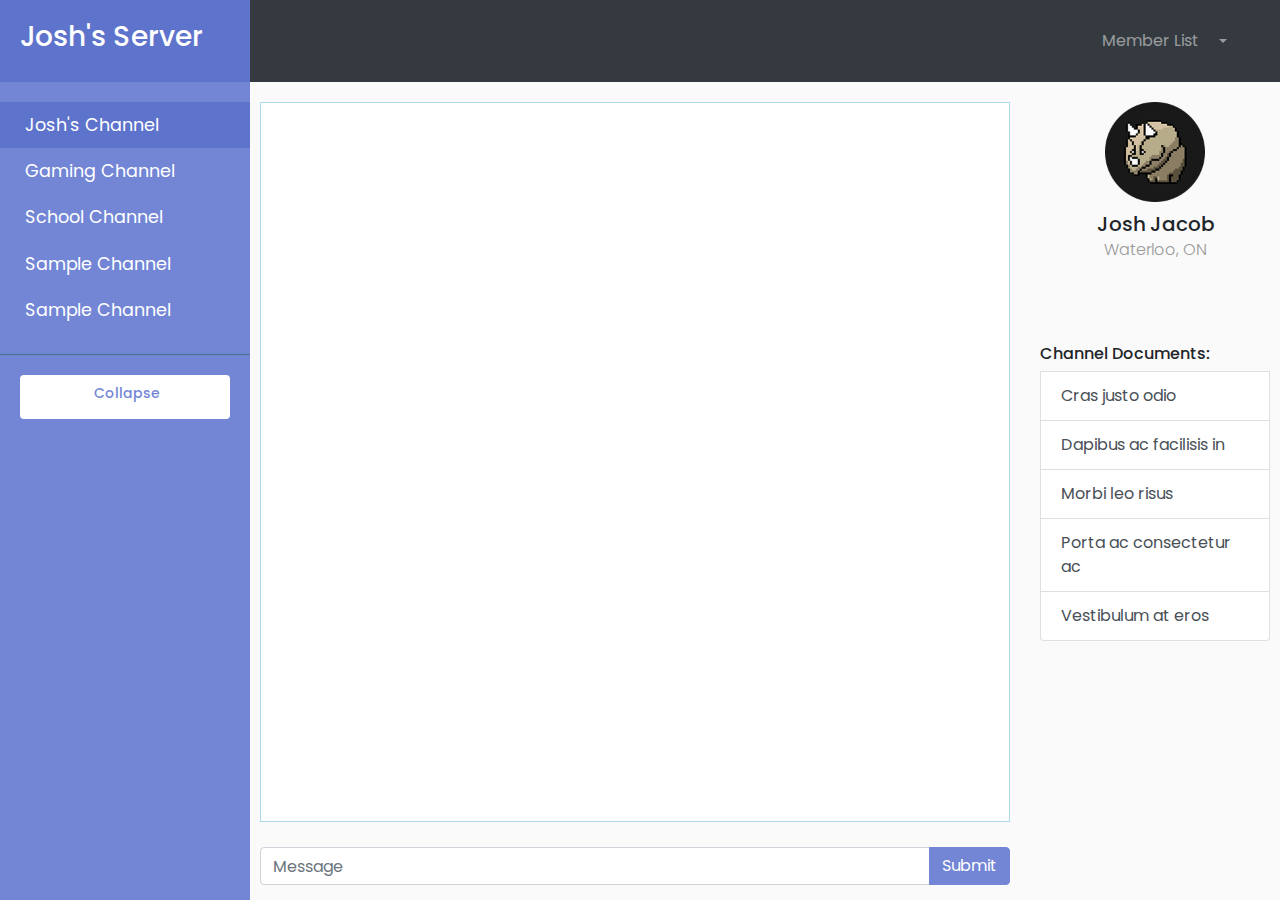
<file: CP476_Project/index.html>
<!doctype html>
<html lang="en">
<head>
	<!-- Required meta tags -->
	<meta charset="utf-8">
	<meta name="viewport" content="width=device-width, initial-scale=1, shrink-to-fit=no">

	<!-- Bootstrap CSS -->
	<link rel="stylesheet" href="https://stackpath.bootstrapcdn.com/bootstrap/4.3.1/css/bootstrap.min.css" integrity="sha384-ggOyR0iXCbMQv3Xipma34MD+dH/1fQ784/j6cY/iJTQUOhcWr7x9JvoRxT2MZw1T" crossorigin="anonymous">

	<link rel="stylesheet" href="css/style.css">

	<!-- Font Awesome JS -->
    <link rel="stylesheet" href="https://use.fontawesome.com/releases/v5.7.2/css/all.css" integrity="sha384-fnmOCqbTlWIlj8LyTjo7mOUStjsKC4pOpQbqyi7RrhN7udi9RwhKkMHpvLbHG9Sr" crossorigin="anonymous">

	<title>Chat Applicaiton</title>
</head>

<body>
	<div class="wrapper">
	    <!-- Sidebar  -->
	    <nav id="sidebar">
	        <div class="sidebar-header">
	            <h3>Josh's Server</h3>
	            <strong>JJ</strong>
	        </div>

	        <ul class="list-unstyled components">
	            <li class="active">
	                <a href="#">
	                    <i class="fas fa-bomb"></i>
	                    Josh's Channel
	                </a>
	            </li>
	            <li>
	                <a href="#">
	                    <i class="fas fa-bong"></i>
	                    Gaming Channel
	                </a>
	            </li>
	            <li>
	                <a href="#">
	                    <i class="fas fa-book-dead"></i>
	                    School Channel
	                </a>
	                
	            </li>
	            <li>
	                <a href="#">
	                    <i class="fab fa-canadian-maple-leaf"></i>
	                    Sample Channel
	                </a>
	            </li>
	            <li>
	                <a href="#">
	                    <i class="fas fa-cat"></i>
	                    Sample Channel
	                </a>
	            </li>
	        </ul>

	        <div class="expandButton" id="sidebarCollapse">
	            <h3><i class="fas fa-arrow-left"></i> Collapse</h3>
	            <strong><i class="fas fa-arrow-right"></i></strong>
	        </div>

	    </nav>

	    <!-- Page Content  -->
	    <div id="content-wrapper">

	    	<nav class="navbar navbar-expand-lg sticky-top navbar-dark bg-dark">
	            <div class="container-fluid">

	                <button class="btn btn-dark d-inline-block d-lg-none ml-auto" type="button" data-toggle="collapse" data-target="#navbarSupportedContent" aria-controls="navbarSupportedContent" aria-expanded="false" aria-label="Toggle navigation">
	                    <i class="fas fa-align-justify"></i>
	                </button>

	                <div class="collapse navbar-collapse" id="navbarSupportedContent">
	                    <ul class="nav navbar-nav ml-auto">
	                        <li class="nav-item dropdown">
								<a id="member-list" class="nav-link dropdown-toggle" data-toggle="dropdown" href="#" role="button" aria-haspopup="true" aria-expanded="false">Member List</a>
								<div class="dropdown-menu">
									<a class="dropdown-item" href="#">Admin</a>
									<div class="dropdown-divider"></div>
									<a class="dropdown-item" href="#">Moderator</a>
									<a class="dropdown-item" href="#">Moderator</a>
									<div class="dropdown-divider"></div>
									<a class="dropdown-item" href="#">Basic Memeber</a>
									<a class="dropdown-item" href="#">Basic Memeber</a>
									<a class="dropdown-item" href="#">Basic Memeber</a>
									<a class="dropdown-item" href="#">Basic Memeber</a>
									<a class="dropdown-item" href="#">Basic Memeber</a>
								</div>
							</li>	                        
	                    </ul>
	                   <!--  <a class="navbar-brand" href="#"><img src="img/blogLogo.png" width="30" height="30" class="d-inline-block align-top" alt=""></a> -->
	                </div>
	            </div>
	        </nav>

			<div class="chat-container">
				
				<div class="row" style="height:100%">
					
					<div class="col-sm-9">
						
						<div class="chatbox"></div>

						<form class="inputForm">
							<div class="input-group mb-3">
								<input type="text" class="form-control" placeholder="Message" aria-label="Message" aria-describedby="button-addon2">
								<div class="input-group-append">
									<button class="btn btn-primary" type="button" id="button-addon2">Submit</button>
								</div>
							</div>
						</form>

					</div>
					<div class="col-sm-3">
						
						<div class="docs-container">
							
							<div class="user-info">
								<div class="profile-pic">
									<img src="img/blogLogo.png" alt="">
								</div>
								<h4>Josh Jacob</h4>
								<p>Waterloo, ON</p>
								<div class="socials">
									<div class="facebook">
										<a href="#"><i class="fab fa-facebook-square fa-2x"></i></a>
									</div>
									<div class="twitter">
										<a href="#"><i class="fab fa-twitter-square fa-2x"></i></a>
									</div>
									<div class="email">
										<a href="#"><i class="fas fa-envelope-square fa-2x"></i></a>
									</div>
								</div>
							</div>

							<div class="doc-list list-group">
								<h5>Channel Documents: </h5>
								<a href="#" class="list-group-item list-group-item-action">
								Cras justo odio
								</a>
								<a href="#" class="list-group-item list-group-item-action">Dapibus ac facilisis in</a>
								<a href="#" class="list-group-item list-group-item-action">Morbi leo risus</a>
								<a href="#" class="list-group-item list-group-item-action">Porta ac consectetur ac</a>
								<a href="#" class="list-group-item list-group-item-action" tabindex="-1" aria-disabled="true">Vestibulum at eros</a>
							</div>

						</div>

					</div>

				</div>
				

			</div>



	        
	    </div>
	</div>


	<!-- Optional JavaScript -->
	<!-- jQuery first, then Popper.js, then Bootstrap JS -->
	<script src="https://code.jquery.com/jquery-3.3.1.slim.min.js" integrity="sha384-q8i/X+965DzO0rT7abK41JStQIAqVgRVzpbzo5smXKp4YfRvH+8abtTE1Pi6jizo" crossorigin="anonymous"></script>
	<script src="https://cdnjs.cloudflare.com/ajax/libs/popper.js/1.14.7/umd/popper.min.js" integrity="sha384-UO2eT0CpHqdSJQ6hJty5KVphtPhzWj9WO1clHTMGa3JDZwrnQq4sF86dIHNDz0W1" crossorigin="anonymous"></script>
	<script src="https://stackpath.bootstrapcdn.com/bootstrap/4.3.1/js/bootstrap.min.js" integrity="sha384-JjSmVgyd0p3pXB1rRibZUAYoIIy6OrQ6VrjIEaFf/nJGzIxFDsf4x0xIM+B07jRM" crossorigin="anonymous"></script>
	<script src="js/siteFunctions.js"></script>

	</body>
</html>
</file>
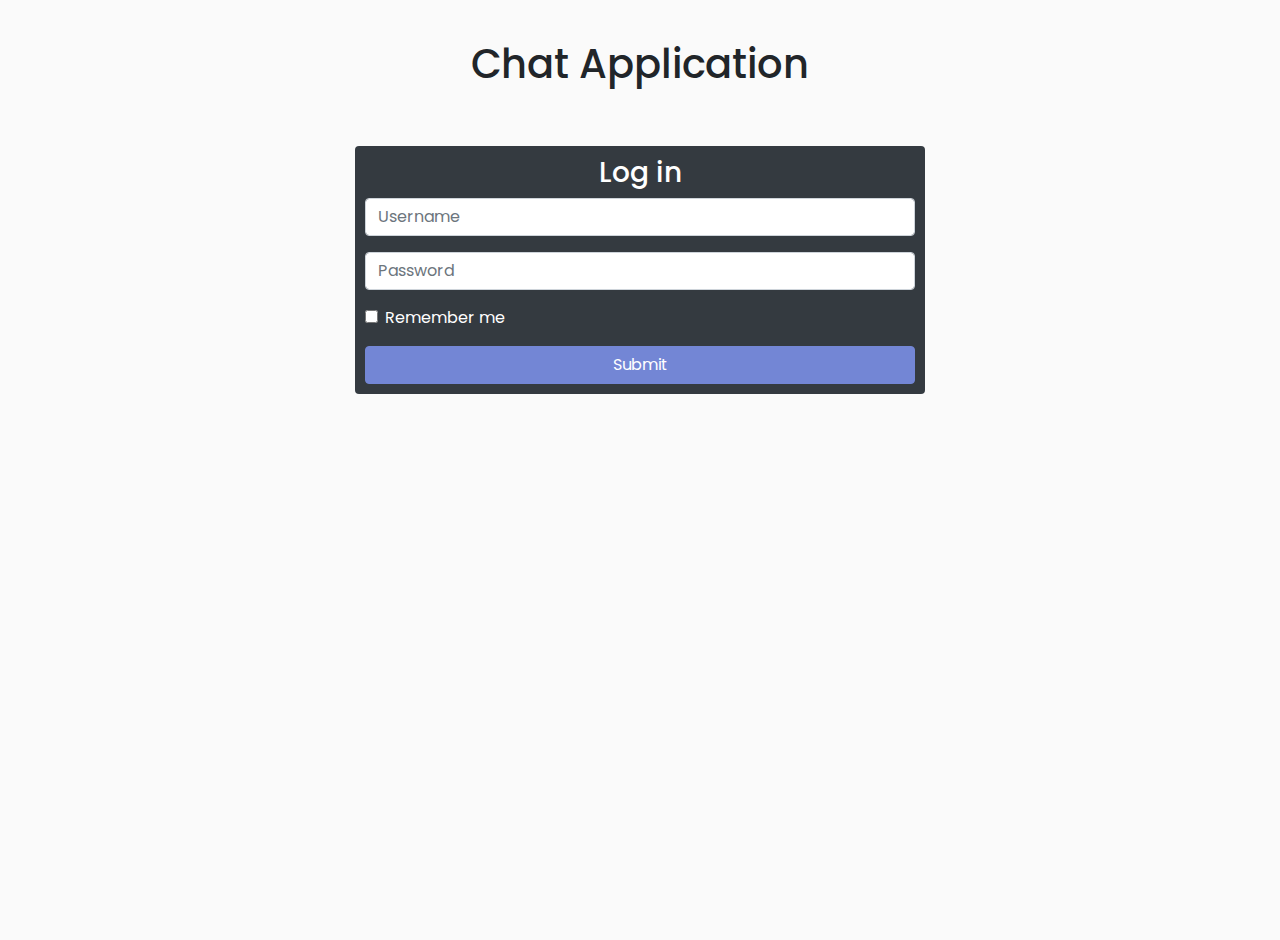
<file: CP476_Project/login.html>
<!doctype html>
<html lang="en">
  <head>
    <!-- Required meta tags -->
    <meta charset="utf-8">
    <meta name="viewport" content="width=device-width, initial-scale=1, shrink-to-fit=no">
  
    <!-- Bootstrap CSS -->
    <link rel="stylesheet" href="https://stackpath.bootstrapcdn.com/bootstrap/4.3.1/css/bootstrap.min.css" integrity="sha384-ggOyR0iXCbMQv3Xipma34MD+dH/1fQ784/j6cY/iJTQUOhcWr7x9JvoRxT2MZw1T" crossorigin="anonymous">

    <link rel="stylesheet" href="css/style.css">

    <title>Hello, world!</title>
  </head>
  <body>

    <div class="container login-app-name">
      <div class="row">
        <div class="col-md-6 offset-md-3">
          <h1>Chat Application</h1>
        </div>
      </div>
    </div>
    
    <div class="container login-wrapper">
      <div class="row">
        <div class="login-container col-md-6 offset-md-3">
          <h3 id="login-title">Log in</h3>
          <form>
            <div class="form-group">
              <input type="email" class="form-control" id="exampleInputEmail1" aria-describedby="emailHelp" placeholder="Username">
            </div>
            <div class="form-group">
              <input type="password" class="form-control" id="exampleInputPassword1" placeholder="Password">
            </div>
            <div class="form-group form-check">
              <input type="checkbox" class="form-check-input" id="exampleCheck1">
              <label class="form-check-label" for="exampleCheck1">Remember me</label>
            </div>
            <button type="submit" class="login-btn btn btn-primary">Submit</button>
          </form>

        </div>
      </div>
    </div>
      
    <!-- Optional JavaScript -->
    <!-- jQuery first, then Popper.js, then Bootstrap JS -->
    <script src="https://code.jquery.com/jquery-3.3.1.slim.min.js" integrity="sha384-q8i/X+965DzO0rT7abK41JStQIAqVgRVzpbzo5smXKp4YfRvH+8abtTE1Pi6jizo" crossorigin="anonymous"></script>
    <script src="https://cdnjs.cloudflare.com/ajax/libs/popper.js/1.14.7/umd/popper.min.js" integrity="sha384-UO2eT0CpHqdSJQ6hJty5KVphtPhzWj9WO1clHTMGa3JDZwrnQq4sF86dIHNDz0W1" crossorigin="anonymous"></script>
    <script src="https://stackpath.bootstrapcdn.com/bootstrap/4.3.1/js/bootstrap.min.js" integrity="sha384-JjSmVgyd0p3pXB1rRibZUAYoIIy6OrQ6VrjIEaFf/nJGzIxFDsf4x0xIM+B07jRM" crossorigin="anonymous"></script>
  </body>
</html>
</file>
<file: CP476_Project/css/style.css>
@import "https://fonts.googleapis.com/css?family=Poppins:300,400,500,600,700";
html {
    height: 100%;
}
body {
    font-family: 'Poppins', sans-serif;
    background: #fafafa;
    min-height: 100%;
}

p {
    font-family: 'Poppins', sans-serif;
    font-size: 1.1em;
    font-weight: 300;
    line-height: 1.7em;
    color: #999;
}

a,
a:hover,
a:focus {
    color: inherit;
    text-decoration: none;
    transition: all 0.3s;
}

.navbar {
    padding: 21px;
    border: none;
    border-radius: 0;
}

.navbar-btn {
    box-shadow: none;
    outline: none !important;
    border: none;
}

.navbar-brand {
    margin-left: 20px;
}

.line {
    width: 100%;
    height: 1px;
    border-bottom: 1px dashed #ddd;
    margin: 40px 0;
}

i,
span {
    display: inline-block;
}

.btn-primary {
    background-color: #7386D5;
    border-color: #7386D5;
}
.btn-primary:hover {
    background-color: #5e73cc;
    border-color: #5e73cc;
}
#member-list {
    width: 150px;
    border-radius: 5px;
}

.dropdown-toggle::after {
    right: 17px!important;
}
/* ---------------------------------------------------
    SIDEBAR STYLE
----------------------------------------------------- */

#sidebar {
    min-width: 250px;
    max-width: 250px;
    background: #7386D5;
    color: #fff;
    transition: all 0.3s;
}

#sidebar.active {
    min-width: 80px;
    max-width: 80px;
    text-align: center;
}

#sidebar .components h5 {
    text-align: left;
    line-height: 1.5em
}

#sidebar.active .sidebar-header h3,
#sidebar.active .components h5,
#sidebar.active .expandButton h3,
#sidebar.active .CTAs {
    display: none;
}

#sidebar.active .sidebar-header strong {
    display: block;
}

#sidebar.active .expandButton strong {
    display: block;
}

#sidebar ul li a {
    text-align: left;
}

#sidebar.active ul li a {
    padding: 20px 10px;
    text-align: center;
    font-size: 0.85em;
}

#sidebar.active ul li a i {
    margin-right: 0;
    display: block;
    font-size: 1.8em;
    margin-bottom: 5px;
}

#sidebar.active ul ul a {
    padding: 10px !important;
}

#sidebar.active .dropdown-toggle::after {
    top: auto;
    bottom: 10px;
    right: 50%;
    -webkit-transform: translateX(50%);
    -ms-transform: translateX(50%);
    transform: translateX(50%);
}

#sidebar .sidebar-header {
    padding: 20px;
    background: #5e73cc;
}

#sidebar .expandButton {
    padding: 10px;
    background: #fff;
    color: #7386D5;
    margin: 20px;
    text-align: center;
    cursor: pointer;
    border-radius: 4px;
}
#sidebar .expandButton h3 {
    font-size: 14px;
}

#sidebar .sidebar-header strong {
    display: none;
    font-size: 1.8em;
}

#sidebar .expandButton strong {
    display: none;
}

#sidebar ul.components {
    padding: 20px 0;
    border-bottom: 1px solid #47748b;
}

#sidebar ul li a {
    padding: 10px;
    font-size: 1.1em;
    display: block;
}

#sidebar ul li a:hover {
    color: #7386D5;
    background: #fff;
}

#sidebar ul li a i {
    margin-right: 10px;
}

#sidebar ul li.active>a,
a[aria-expanded="true"] {
    color: #fff;
    background: #5e73cc;
}

a[data-toggle="collapse"] {
    position: relative;
}

.dropdown-toggle::after {
    display: block;
    position: absolute;
    top: 50%;
    right: 20px;
    transform: translateY(-50%);
}

ul ul a {
    font-size: 0.9em !important;
    padding-left: 30px !important;
    background: #5e73cc;
}


/* ---------------------------------------------------
    CONTENT STYLE
----------------------------------------------------- */
.wrapper {
    display: flex;
    align-items: stretch;
    height: 100%;
    width: 100%;
    position: absolute;
}

.text-box {
    width: 100%;
    padding: 0 20px;
    min-height: 100vh;
    transition: all 0.3s;
}
.chat-container {
    height: 80%;
    margin: 20px 10px;
}
.chatbox {
    text-align:left;
    margin:0 auto;
    margin-bottom:25px;
    padding:10px;
    background:#fff;
    height: 100%;
    width: 100%;
    border:1px solid #ACD8F0;
    overflow:auto;
}

#content-wrapper {
    height: 100%;
    width: 100%;
}

.inputForm {
    height: 5%;
    width: 100%;
    margin: 0 auto;
}

#user-logo {
    width: 40px;
    height: 40px;
}

/* ---------------------------------------------------
    CONTENT SIDEBAR
----------------------------------------------------- */
.docs-container {

}
.profile-pic img {
    height: 100px;
    width: 100px;
    display: block;
    margin-left: auto;
    margin-right: auto;
}

.user-info h4 {
    text-align: center;
    margin: 10px 0 0 0;
    font-size: 20px;
}
.doc-list h5 {
    font-size: 16px;
}

.user-info p {
    text-align: center;
    font-size: 16px;
}

.socials {
    text-align: center;
    width: 100%;
    margin-bottom: 40px;
}
.facebook, .twitter, .email {
    display: inline-block;
    vertical-align: middle;
    margin: 0px 10px;


}
/* ---------------------------------------------------
    LOGIN PAGE
----------------------------------------------------- */
.login-app-name {
    text-align: center;
    margin-top: 40px;
}
.login-wrapper {
    margin: 50px auto;
    color: #fff;
}
.login-container {
    background-color: #343a40;
    padding: 10px;
    border-radius: 4px;
}
#login-title{
    text-align: center;
    color: #fff;
}
.login-btn {
    width: 100%;
}

/* ---------------------------------------------------
    MEDIAQUERIES
----------------------------------------------------- */

@media (max-width: 768px) {
    #sidebar {
        min-width: 80px;
        max-width: 80px;
        text-align: center;
        margin-left: -80px !important;
    }
    .dropdown-toggle::after {
        top: auto;
        bottom: 10px;
        right: 50%;
        -webkit-transform: translateX(50%);
        -ms-transform: translateX(50%);
        transform: translateX(50%);
    }
    #sidebar.active {
        margin-left: 0 !important;
    }
    #sidebar .sidebar-header h3,
    #sidebar .expandButton h3 {
        display: none;
    }
    #sidebar .sidebar-header strong {
        display: block;
    }
    #sidebar .expandButton strong {
        display: block;
    }
    #sidebar ul li a {
        padding: 20px 10px;
    }
    #sidebar ul li a span {
        font-size: 0.85em;
    }
    #sidebar ul li a i {
        margin-right: 0;
        display: block;
    }
    #sidebar ul ul a {
        padding: 10px !important;
    }
    #sidebar ul li a i {
        font-size: 1.3em;
    }
    #sidebar {
        margin-left: 0;
    }
    #sidebarCollapse span {
        display: none;
    }
}
</file>
